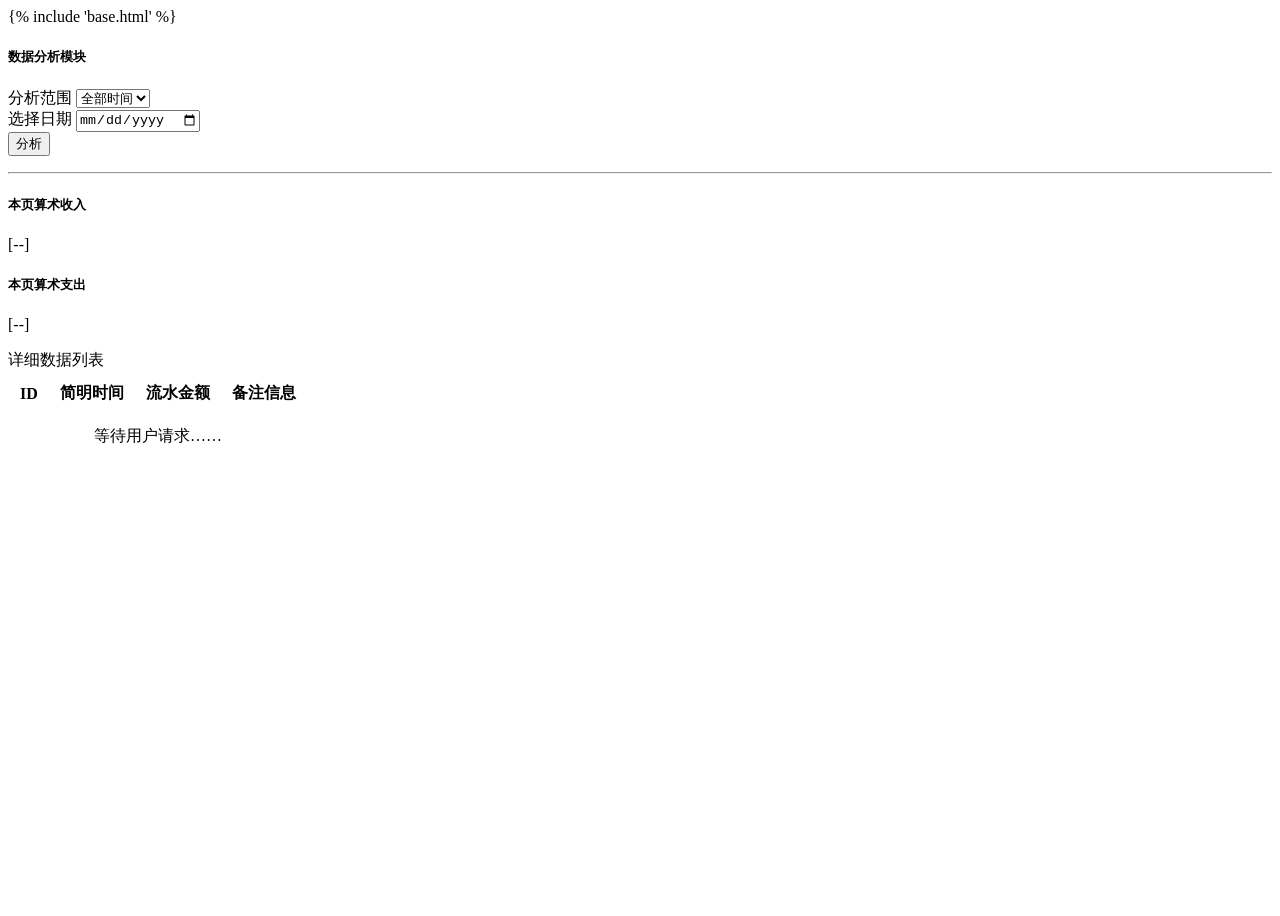
<file: templates/anaData.html>
{% include 'base.html' %}
<!DOCTYPE html>
<html lang="zh-CN">

<head>
    <meta charset="UTF-8">
    <meta name="viewport" content="width=device-width, initial-scale=1.0">
    <title>数据分析</title>
    <style>
        /* 保持原有单元格样式，增加表格滚动优化 */
        .table th,
        .table td {
            vertical-align: middle;
            text-align: center;
            padding: 10px;
        }

        .table-container {
            /* 修改：计算高度，使其占满剩余空间 */
            max-height: calc(100vh - 380px);
            overflow-y: auto;
            /* 移除 margin-top，让表格紧贴上方区域 */
        }

        /* 表单标签宽度统一，避免错位 */
        .input-group-text {
            min-width: 120px;
            text-align: center;
        }
    </style>
</head>


<body class="d-flex flex-column m-0 p-0" style="height: 100vh;">
    <div class="container-fluid flex-grow-1 d-flex flex-column">
        <div class="card flex-grow-1">
            <!-- 卡片标题 -->
            <div class="card-header bg-primary text-white text-center">
                <h5 class="card-title mb-0">数据分析模块</h5>
            </div>

            <div class="card-body flex-grow-1 d-flex flex-column p-4">
                <!-- 筛选条件区域 -->
                <form id="analysisForm" class="row g-3 align-items-end mb-4">
                    <div class="col-md-5">
                        <div class="input-group">
                            <span class="input-group-text">分析范围</span>
                            <select class="form-select" id="choosedate" name="choosedate" required>
                                <option value="1" selected>全部时间</option>
                                <option value="2">选定日期</option>
                            </select>
                        </div>
                    </div>

                    <div class="col-md-5" id="dateInputGroup">
                        <div class="input-group">
                            <span class="input-group-text">选择日期</span>
                            <input id="time2" name="time2" type="date" class="form-control">
                        </div>
                    </div>

                    <div class="col-md-2">
                        <button type="submit" class="btn btn-primary btn-lg w-100">
                            <span id="btnText">分析</span>
                        </button>
                    </div>
                </form>

                <hr class="my-2">

                <div class="row mb-4 flex-shrink-0">
                    <div class="col-md-6">
                        <div class="card bg-light h-100">
                            <div class="card-body">
                                <h5 class="card-title text-success">本页算术收入</h5>
                                <p class="card-text display-6" id="income">[--]</p>
                            </div>
                        </div>
                    </div>
                    <div class="col-md-6">
                        <div class="card bg-light h-100">
                            <div class="card-body">
                                <h5 class="card-title text-danger">本页算术支出</h5>
                                <p class="card-text display-6" id="outcome">[--]</p>
                            </div>
                        </div>
                    </div>
                </div>

                <div class="card flex-grow-1 d-flex flex-column">
                    <div class="card-header bg-secondary text-white text-center flex-shrink-0">
                        详细数据列表
                    </div>
                    <div class="card-body p-0 flex-grow-1 d-flex flex-column">
                        <div class="table-container flex-grow-1">
                            <table class="table table-striped table-hover table-bordered mb-0">
                                <thead class="table-light sticky-top">
                                    <tr>
                                        <th>ID</th>
                                        <th>简明时间</th>
                                        <th>流水金额</th>
                                        <th>备注信息</th>
                                    </tr>
                                </thead>
                                <tbody id="detailBody">
                                    <tr>
                                        <td colspan="4" class="text-center text-muted">等待用户请求……</td>
                                    </tr>
                                </tbody>
                            </table>
                        </div>
                    </div>
                </div>
            </div>
        </div>
    </div>

    <script>
        $(document).ready(function () {
            $('#time2').prop('disabled', true);
            $('#time2').val(new Date().toISOString().split('T')[0]);

            // 监听日期选择下拉框变化
            $('#choosedate').on('change', function () {
                if ($(this).val() === '2') {
                    $('#time2').prop('disabled', false);
                    $('#time2').prop('required', true);
                } else {
                    $('#time2').prop('disabled', true);
                    $('#time2').prop('required', false);
                }
            });

            // 表单提交处理
            $('#analysisForm').on('submit', function (e) {
                e.preventDefault();

                var type = $('#choosedate').val();
                var time2 = $('#time2').val();

                // 客户端验证
                if (type === '2' && !time2) {

                    if (typeof showToast === 'function') {
                        showToast('错误', '请选择一个有效的日期', 'danger');
                    } else {
                        alert('请选择一个有效的日期');
                    }
                    return false;
                }

                // 显示加载状态
                $('#btnText').text('分析中');
                $('#detailBody').html('<tr><td colspan="4" class="text-center"><div class="spinner-border text-primary" role="status"><span class="visually-hidden">Loading...</span></div></td></tr>');
                $('#income, #outcome').text('加载中...');

                var requestData = {
                    type: type,
                    Time: time2 // 保持与后端约定的字段名
                };

                $.ajax({
                    url: 'anaData',
                    type: 'POST',
                    contentType: 'application/json',
                    data: JSON.stringify(requestData),
                    success: function (response) {
                        if (response['status'] === 'success') {
                            // 格式化金额为两位小数
                            $('#income').text(response['income'].toFixed(2));
                            $('#outcome').text(Math.abs(response['outcome']).toFixed(2)); // 确保支出为正数显示

                            var data = response['detail'];
                            var html = '';

                            if (data && data.length > 0) {
                                for (var i = 0; i < data.length; i++) {
                                    var row = data[i];
                                    html += '<tr>';
                                    // 格式化金额列
                                    for (var j = 0; j < row.length; j++) {
                                        if (j === 2) { // 金额在第三列
                                            html += '<td>' + parseFloat(row[j]).toFixed(2) + '</td>';
                                        } else {
                                            html += '<td>' + (row[j] || '-') + '</td>';
                                        }
                                    }
                                    html += '</tr>';
                                }
                            } else {
                                html += '<tr><td colspan="4" class="text-center text-muted">暂无数据</td></tr>';
                            }
                            $('#detailBody').html(html);
                            if (typeof showToast === 'function') {
                                showToast('成功', '数据分析完成', 'success');
                            }
                        } else {
                            $('#detailBody').html('<tr><td colspan="4" class="text-center text-danger">请求失败</td></tr>');
                             if (typeof showToast === 'function') {
                                showToast('失败', '获取数据失败，请稍后重试', 'danger');
                            }
                        }
                    },
                    error: function (xhr, status, error) {
                        console.error("AJAX Error:", status, error);
                        $('#detailBody').html('<tr><td colspan="4" class="text-center text-danger">网络错误</td></tr>');
                        $('#income, #outcome').text('[错误]');
                        if (typeof showToast === 'function') {
                           showToast('错误', '网络异常，请检查连接', 'danger');
                        }
                    },
                    complete: function () {
                        // 恢复按钮状态
                        $('#btnText').text('分析');
                    }
                });
            });
        });

    </script>
</body>

</html>
</file>
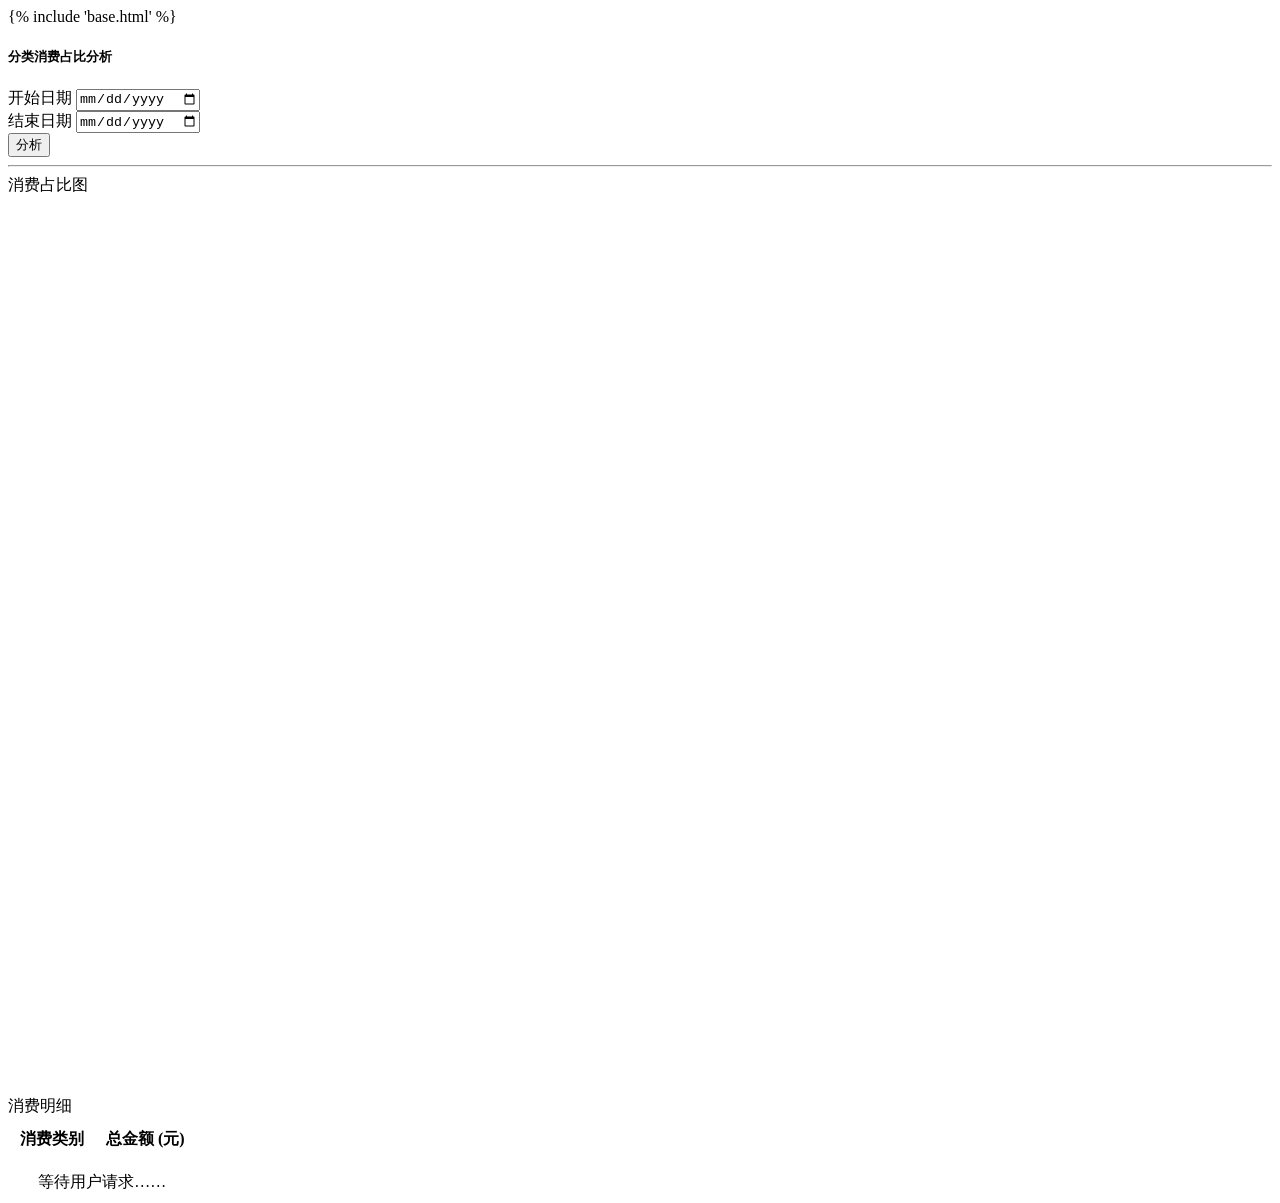
<file: templates/category.html>
{% include 'base.html' %}
<!DOCTYPE html>
<html lang="zh-CN">

<head>
    <meta charset="UTF-8">
    <meta name="viewport" content="width=device-width, initial-scale=1.0">
    <title>分类消费饼图</title>
    <style>
        .table th,
        .table td {
            vertical-align: middle;
            text-align: center;
            padding: 10px;
        }

        /* 关键修改：确保图表容器在 flex 布局中能正确拉伸 */
        .chart-container-wrapper {
            display: flex;
            flex-direction: column;
            height: 100%;
        }

        .chart-container {
            position: relative;
            flex-grow: 1;
            /* 让图表容器占满父容器剩余高度 */
            width: 100%;
        }

        .input-group-text {
            min-width: 100px;
        }
    </style>
</head>

<body class="d-flex flex-column m-0 p-0" style="height: 100vh;">
    <div class="container-fluid flex-grow-1 d-flex flex-column">
        <div class="card flex-grow-1 d-flex flex-column">
            <div class="card-header bg-primary text-white text-center">
                <h5 class="card-title mb-0">分类消费占比分析</h5>
            </div>

            <div class="card-body flex-grow-1 d-flex flex-column p-4">
                <!-- 筛选条件区域 -->
                <div class="row g-3 mb-4 flex-shrink-0">
                    <div class="col-md-5">
                        <div class="input-group">
                            <span class="input-group-text">开始日期</span>
                            <input type="date" id="startDate" class="form-control" required>
                        </div>
                    </div>
                    <div class="col-md-5">
                        <div class="input-group">
                            <span class="input-group-text">结束日期</span>
                            <input type="date" id="endDate" class="form-control" required>
                        </div>
                    </div>
                    <div class="col-md-2">
                        <button class="btn btn-success w-100" onclick="ana()">分析</button>
                    </div>
                </div>

                <hr class="my-2 flex-shrink-0">

                <div class="row flex-grow-1">
                    <!-- 图表卡片 -->
                    <div class="col-md-8 d-flex flex-column">
                        <div class="card flex-grow-1 d-flex flex-column">
                            <div class="card-header bg-secondary text-white text-center flex-shrink-0">
                                消费占比图
                            </div>
                            <div class="card-body flex-grow-1 d-flex">
                                <!-- 新增 wrapper 确保高度 100% -->
                                <div class="chart-container-wrapper w-100">
                                    <div class="chart-container" style="margin: 15px;">
                                        <!-- 画布元素 -->
                                        <canvas id="myChart"></canvas>
                                    </div>
                                </div>
                            </div>
                        </div>
                    </div>

                    <!-- 数据表格卡片 -->
                    <div class="col-md-4 d-flex flex-column">
                        <div class="card flex-grow-1 d-flex flex-column">
                            <div class="card-header bg-secondary text-white text-center">
                                消费明细
                            </div>
                            <div class="card-body flex-grow-1 overflow-auto">
                                <table class="table table-striped table-hover table-bordered">
                                    <thead class="table-light sticky-top">
                                        <tr>
                                            <th>消费类别</th>
                                            <th>总金额 (元)</th>
                                        </tr>
                                    </thead>
                                    <tbody id="detailBody">
                                        <tr>
                                            <td colspan="2" class="text-center text-muted">等待用户请求……</td>
                                        </tr>
                                    </tbody>
                                </table>
                            </div>
                        </div>
                    </div>
                </div>
            </div>
        </div>
    </div>

    <script>
        $(document).ready(function () {
            const today = new Date();
            const firstDay = new Date(today.getFullYear(), today.getMonth(), 1);
            const lastDay = new Date(today.getFullYear(), today.getMonth() + 1, 0);
            $('#startDate').val(firstDay.toISOString().split('T')[0]);
            $('#endDate').val(lastDay.toISOString().split('T')[0]);
        });

        // 全局变量，用于存储图表实例
        var myChartInstance = null;

        function ana() {
            const start = $('#startDate').val();
            const end = $('#endDate').val();

            if (!start || !end) {
                show_error('错误', '请选择完整日期范围');
                return;
            }

            $.ajax({
                url: 'category',
                type: 'POST',
                contentType: 'application/json',
                data: JSON.stringify({ start_date: start, end_date: end }),
                success: function (res) {
                    if (res.status === 'success') {
                        renderTable(res.detail);
                        renderChart(res.detail);
                    } else {
                        show_error('失败', res.msg || '分析失败');
                    }
                },
                error: function () {
                    show_error('错误', '网络异常');
                }
            });
        }

        function renderTable(data) {
            let html = '';
            if (data && data.length > 0) {
                // 按金额降序排序
                data.sort((a, b) => b.amount - a.amount);
                data.forEach(item => {
                    html += `<tr><td>${item.category}</td><td>${parseFloat(item.amount).toFixed(2)}</td></tr>`;
                });
            } else {
                html += '<tr><td colspan="2" class="text-center text-muted">该时间段内无消费数据</td></tr>';
            }
            $('#detailBody').html(html);
        }

        // 渲染图表
        function renderChart(apiData) {
            // 1. 获取画布上下文
            const ctx = document.getElementById('myChart').getContext('2d');

            // 2. 如果已有图表实例，先销毁它
            if (myChartInstance) {
                myChartInstance.destroy();
            }

            // 如果没有数据，清空图表区域
            if (!apiData || apiData.length === 0) {
                ctx.clearRect(0, 0, ctx.canvas.width, ctx.canvas.height);
                return;
            }

            // 3. 准备 Chart.js 所需的数据格式
            const labels = apiData.map(item => item.category);
            const datasetData = apiData.map(item => parseFloat(item.amount));

            // 定义一个颜色数组
            const colors = [
                'rgba(255, 99, 132, 0.7)', 'rgba(54, 162, 235, 0.7)', 'rgba(255, 206, 86, 0.7)',
                'rgba(75, 192, 192, 0.7)', 'rgba(153, 102, 255, 0.7)', 'rgba(255, 159, 64, 0.7)',
                'rgba(108, 117, 125, 0.7)', 'rgba(40, 167, 69, 0.7)', 'rgba(220, 53, 69, 0.7)',
                'rgba(2, 117, 216, 0.7)'
            ];

            // 4. 定义 Chart.js 的配置对象
            const chartData = {
                labels: labels,
                datasets: [{

                    label: '消费金额 (元)',
                    data: datasetData,
                    borderWidth: 1,
                    hoverOffset: 10
                }]
            };

            const config = {
                type: 'doughnut',
                data: chartData,
                options: {
                    responsive: true,
                    maintainAspectRatio: false, 
                }
            };

            // 5. 创建并渲染图表
            myChartInstance = new Chart(ctx, config);
        }

        function show_error(head, text) {
            $.toast({
                heading: head,
                text: text,
                showHideTransition: 'fade',
                icon: 'error',
                stack: 6,
                position: 'top-center',
                hideAfter: 1500
            });
        }
    </script>
</body>

</html>
</file>
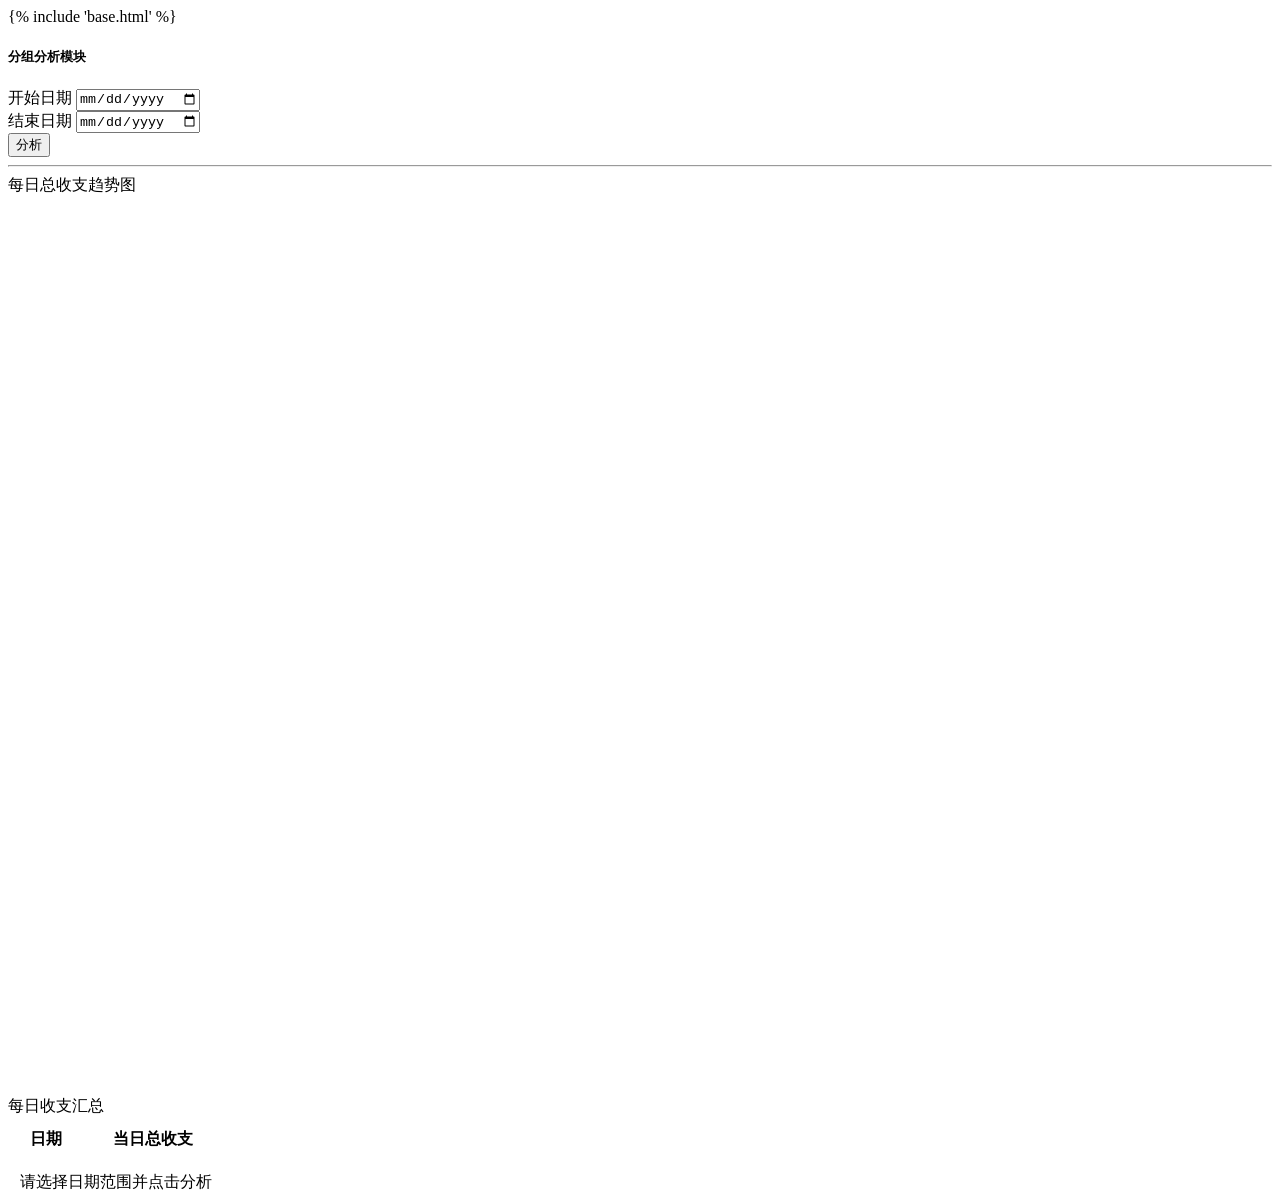
<file: templates/group.html>
{% include 'base.html' %}
<!DOCTYPE html>
<html lang="zh-CN">

<head>
    <meta charset="UTF-8">
    <meta name="viewport" content="width=device-width, initial-scale=1.0">
    <title>分组分析</title>
    <style>
        .table th,
        .table td {
            vertical-align: middle;
            text-align: center;
            padding: 10px;
        }

        /* 关键修改：确保图表容器在 flex 布局中能正确拉伸 */
        .chart-container-wrapper {
            display: flex;
            flex-direction: column;
            height: 100%;
        }
        .chart-container {
            position: relative;
            flex-grow: 1; /* 让图表容器占满父容器剩余高度 */
            width: 100%;
        }

        .input-group-text {
            min-width: 100px;
        }
    </style>
</head>

<body class="d-flex flex-column m-0 p-0" style="height: 100vh;">
    <div class="container-fluid flex-grow-1 d-flex flex-column">
        <div class="card flex-grow-1 d-flex flex-column">
            <div class="card-header bg-primary text-white text-center">
                <h5 class="card-title mb-0">分组分析模块</h5>
            </div>

            <div class="card-body flex-grow-1 d-flex flex-column p-4">
                <!-- 筛选条件区域 -->
                <div class="row g-3 mb-4 flex-shrink-0">
                    <div class="col-md-5">
                        <div class="input-group">
                            <span class="input-group-text">开始日期</span>
                            <input type="date" id="startDate" class="form-control" required>
                        </div>
                    </div>
                    <div class="col-md-5">
                        <div class="input-group">
                            <span class="input-group-text">结束日期</span>
                            <input type="date" id="endDate" class="form-control" required>
                        </div>
                    </div>
                    <div class="col-md-2">
                        <button class="btn btn-success w-100" onclick="ana()">分析</button>
                    </div>
                </div>

                <hr class="my-2 flex-shrink-0">


                <div class="row flex-grow-1">
                    <!-- 图表卡片 -->
                    <div class="col-md-8 d-flex flex-column">
                        <div class="card flex-grow-1 d-flex flex-column">
                            <div class="card-header bg-secondary text-white text-center flex-shrink-0">
                                每日总收支趋势图
                            </div>
                            <div class="card-body flex-grow-1 d-flex">
                                 <!-- 新增 wrapper 确保高度 100% -->
                                <div class="chart-container-wrapper w-100">
                                    <div class="chart-container">
                                        <!-- 画布元素 -->
                                        <canvas id="myChart"></canvas>
                                    </div>
                                </div>
                            </div>
                        </div>
                    </div>

                    <!-- 数据表格卡片 -->
                    <div class="col-md-4 d-flex flex-column">
                        <div class="card flex-grow-1 d-flex flex-column">
                            <div class="card-header bg-secondary text-white text-center">
                                每日收支汇总
                            </div>
                            <div class="card-body flex-grow-1 overflow-auto">
                                <table class="table table-striped table-hover table-bordered">
                                    <thead class="table-light sticky-top">
                                        <tr>
                                            <th>日期</th>
                                            <th>当日总收支</th>
                                        </tr>
                                    </thead>
                                    <tbody id="detailBody">
                                        <tr>
                                            <td colspan="2" class="text-center text-muted">请选择日期范围并点击分析</td>
                                        </tr>
                                    </tbody>
                                </table>
                            </div>
                        </div>
                    </div>
                </div>
            </div>
        </div>
    </div>

    <script>
        $(document).ready(function () {
            const today = new Date();
            const firstDay = new Date(today.getFullYear(), today.getMonth(), 1);
            const lastDay = new Date(today.getFullYear(), today.getMonth() + 1, 0);
            $('#startDate').val(firstDay.toISOString().split('T')[0]);
            $('#endDate').val(lastDay.toISOString().split('T')[0]);
        });

        // 全局变量，用于存储图表实例
        var myChartInstance = null;

        function ana() {
            const start = $('#startDate').val();
            const end = $('#endDate').val();

            if (!start || !end) {
                show_error('错误', '请选择完整日期范围');
                return;
            }

            $.ajax({
                url: 'group',
                type: 'POST',
                contentType: 'application/json',
                data: JSON.stringify({ start_date: start, end_date: end }),
                success: function (res) {
                    if (res.status === 'success') {
                        renderTable(res.detail);
                        renderChart(res.detail);
                    } else {
                        show_error('失败', res.msg || '分析失败');
                    }
                },
                error: function () {
                    show_error('错误', '网络异常');
                }
            });
        }

        function renderTable(data) {
            let html = '';
            if (data && data.length > 0) {
                data.forEach(item => {
                    html += `<tr><td>${item.date}</td><td>${parseFloat(item.total).toFixed(2)}</td></tr>`;
                });
            } else {
                html += '<tr><td colspan="2" class="text-center text-muted">该时间段无数据</td></tr>';
            }
            $('#detailBody').html(html);
        }

        // 渲染图表
        function renderChart(apiData) {
            // 1. 获取画布上下文
            const ctx = document.getElementById('myChart').getContext('2d');

            // 2. 如果已有图表实例，先销毁它
            if (myChartInstance) {
                myChartInstance.destroy();
            }

            // 3. 准备 Chart.js 所需的数据格式
            const labels = apiData.map(item => item.date);
            const datasetData = apiData.map(item => parseFloat(item.total));

            // 4. 定义 Chart.js 的配置对象
            const chartData = {
                labels: labels,
                datasets: [{
                    label: '每日总收支 (元)',
                    data: datasetData,
                    fill: false,
                    borderColor: 'rgb(75, 192, 192)',
                    tension: 0.1
                }]
            };

            const config = {
                type: 'line',
                data: chartData,
                options: {
                    responsive: true,
                    maintainAspectRatio: false, // 重要：允许图表容器控制尺寸
                    scales: {
                        y: {
                            beginAtZero: false,
                            title: { display: true, text: '金额 (元)' }
                        },
                        x: {
                            title: { display: true, text: '日期' }
                        }
                    }
                }
            };

            // 5. 创建并渲染图表
            myChartInstance = new Chart(ctx, config);
        }

        function show_error(head, text) {
            $.toast({
                heading: head,
                text: text,
                showHideTransition: 'fade',
                icon: 'error',
                stack: 6,
                position: 'top-center',
                hideAfter: 1500
            });
        }
    </script>
</body>

</html>
</file>
